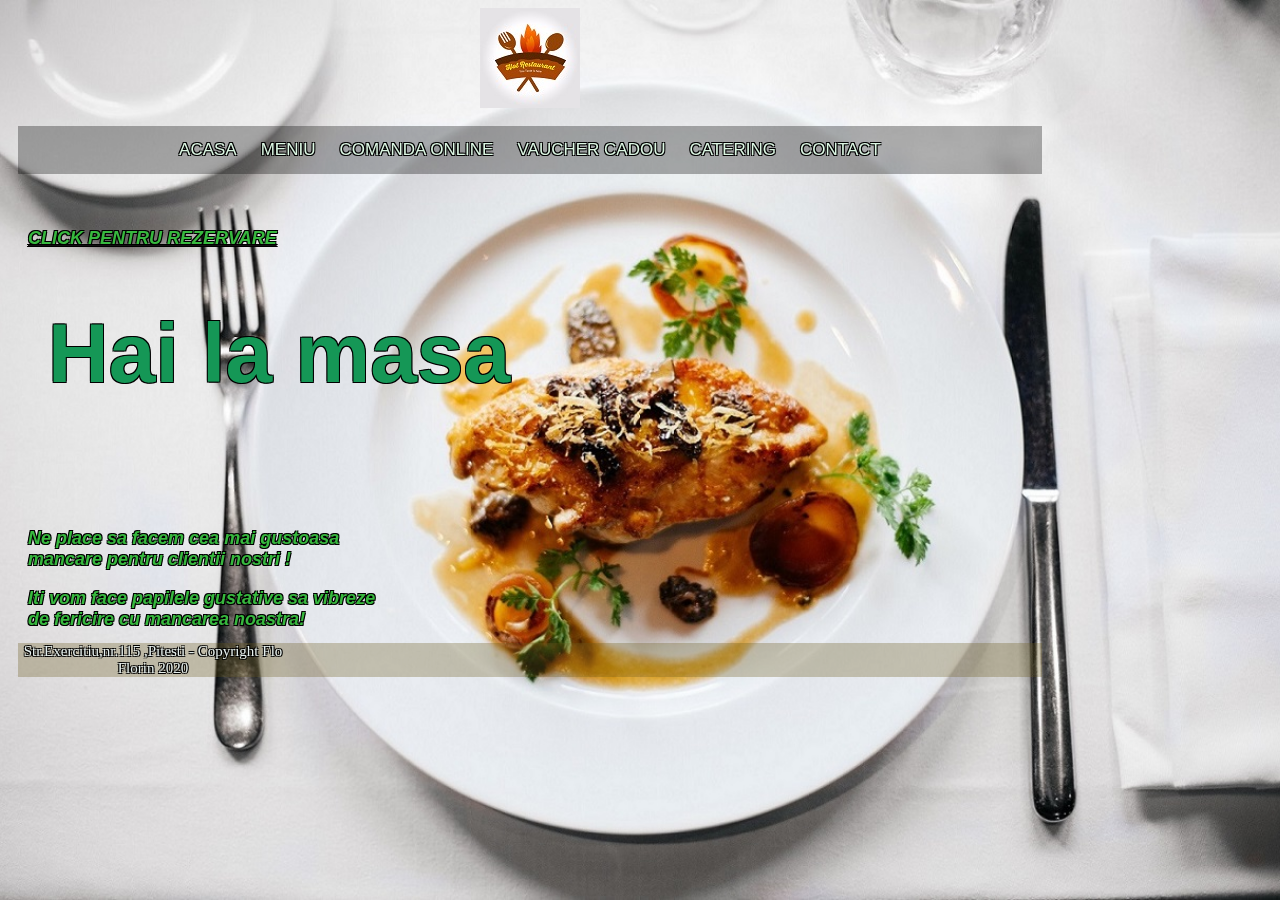
<file: index.html>
<!DOCTYPE html>
<html lang="en">
<head>
    <meta charset="UTF-8">
    <meta name="viewport" content="width=device-width, initial-scale=1.0">
    <title>Adore Restaurants</title>
    <link rel="stylesheet" href="style.css">
</head>
<body>
    <div class="container">
        <header>
            <img src="images/1.png" alt="Logo for best restaurant">
        </header>
    
    
        <nav>
            <a href="#">ACASA</a>
            <a href="#">MENIU</a>
            <a href="#">COMANDA ONLINE</a>
            <a href="#">VAUCHER CADOU</a>
            <a href="#">CATERING</a>
            <a href="#">CONTACT</a>
        </nav>
    
    
        <main>
            <!--<a  href="mailto:florin_boy_2004@yahoo.com?Subject=REZERVARE" target="blank">-->
            <a href="https://form.jotform.com/201653263747356" > <h3>CLICK pentru rezervare</h3></a>
            
         <h1>Hai la            masa</h1>
        
        </main>
        <section></section>
        <div>
            <h3><p>Ne place sa facem cea mai gustoasa mancare pentru clientii nostri !</p> <p> Iti vom face papilele gustative sa vibreze de fericire cu mancarea noastra!</p></h3>
            
           </div>
    <section><iframe src="https://www.google.com/maps/embed?pb=!1m18!1m12!1m3!1d22625.83572223825!2d24.863994056214704!3d44.85762318902474!2m3!1f0!2f0!3f0!3m2!1i1024!2i768!4f13.1!3m3!1m2!1s0x40b2bdff1f5a44a5%3A0xa7234354a9491361!2sSebb&#39;s%20grill!5e0!3m2!1sro!2sro!4v1591823017137!5m2!1sro!2sro" width="350" height="250" frameborder="0" style="border:0;" allowfullscreen="" aria-hidden="false" tabindex="0"></iframe>
        <iframe width="400" height="260" src="https://www.youtube.com/embed/F3zw1Gvn4Mk" frameborder="0" allow="accelerometer; autoplay; encrypted-media; gyroscope; picture-in-picture" allowfullscreen></iframe>
    </section>
        <footer>
          <p>Str.Exercitiu,nr.115 ,Pitesti - Copyright Flo Florin 2020</p>
        </footer>
    </div>
</body>
</html>
</file>
<file: style.css>
html {
    height: 100%;
}
body {
   
    background-color: #4a524a;
    background-image: url(images/12.jpg);
    background-size: cover;
    background-repeat: no-repeat;
    box-shadow: url(images/12.jpg);
    background-position: center;
}
.container {
    margin-right: auto;
    margin-left: auto;
    width: 1024px;
}

header {
    
    height: 118px;
    text-align: center;
 
}

nav {
    background-color: rgba(0, 0, 0, 0.308);
    text-align: center;
   padding-top: 14px;
   padding-bottom: 14px;
   text-shadow: -1px -1px 0 #000, 1px -1px 0 #000, -1px 1px 0 #000, 1px 1px 0 #000;
    
    
}

main {
    height: 300px;
    text-align: left;
    margin-top: 18px;
    padding-top: 18px;
    padding-left: 10px;
    padding-right: 240px;
    text-shadow: -1px -1px 0 #000, 1px -1px 0 #000, -1px 1px 0 #000, 1px 1px 0 #000;
}

footer {
    background-color: rgba(105, 91, 29, 0.308);
    
    
}
h1 {
    font-size: 84px;
    color: rgb(21, 151, 86);
    font-family: Arial, Helvetica, sans-serif;
    text-align: left;
    padding-left: 20px;
    text-shadow: aqua;
    text-shadow: -1px -1px 0 #000, 1px -1px 0 #000, -1px 1px 0 #000, 1px 1px 0 #000;
}
h3 {
    font-size: 18px;
    color: rgb(55, 184, 62);
    font-style: italic;
    font-family: Arial, Helvetica, sans-serif; */ */
    text-shadow: -1px -1px 0 #000, 1px -1px 0 #000, -1px 1px 0 #000, 1px 1px 0 #000;
}
a {
    color: rgb(17, 15, 15);
    font-family: Arial, Helvetica, sans-serif;
    font-size: large;
    text-shadow: black;
    text-transform: uppercase;
    /* text-decoration: none; */
}
div {
    height: 100px;
    width: 350px;
    text-align: left;
    margin-top: 0px;
    padding-top: 0px;
    padding-left: 10px;
    padding-right: 240px;
    text-shadow: -1px -1px 0 #000, 1px -1px 0 #000, -1px 1px 0 #000, 1px 1px 0 #000;
}

 nav a {
    text-decoration: none;
    font-size: 17px;
    padding-left: 10px;
    padding-right: 10px;
    color: rgb(220, 247, 227);
    text-shadow: -1px -1px 0 #000, 1px -1px 0 #000, -1px 1px 0 #000, 1px 1px 0 #000;
    
} 
footer p {
    font-size: 15px;
    text-align: center;
    color: rgb(230, 240, 238);
    text-shadow: -1px -1px 0 #000, 1px -1px 0 #000, -1px 1px 0 #000, 1px 1px 0 #000;
}

main a h3 {
    text-align: left;
    padding-left: none;
    
}
main h1 {
    text-align: left;
    text-shadow: -1px -1px 0 #000, 1px -1px 0 #000, -1px 1px 0 #000, 1px 1px 0 #000;
    
}
section {
    float: right;
    
}
</file>
